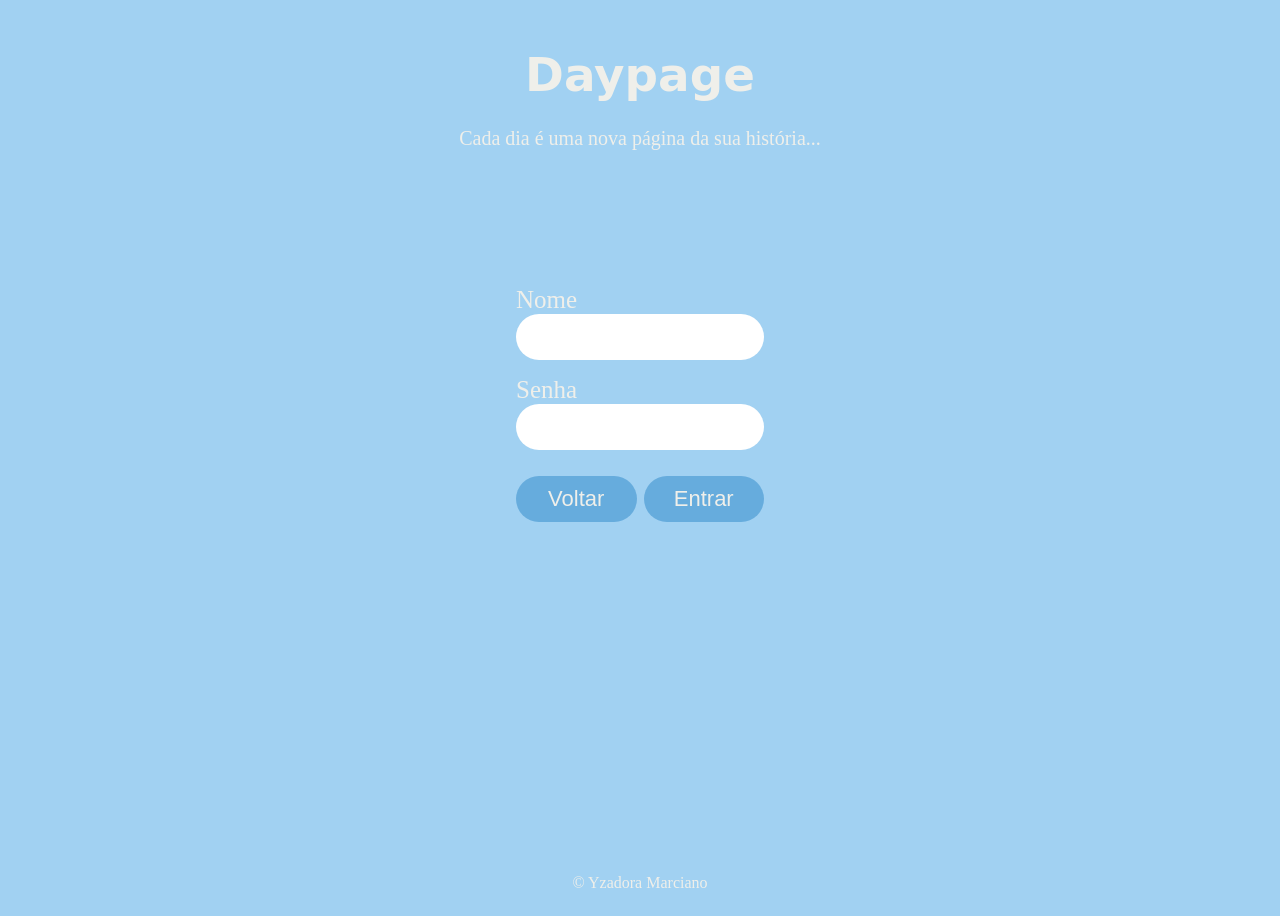
<file: fazerlogin.html>
<!DOCTYPE html>
<html lang="en">
<head>
    <meta charset="UTF-8">
    <meta name="viewport" content="width=device-width, initial-scale=1.0">
    <title>Daypage Login</title>
    <link rel="stylesheet" href="assets/css/estilologin.css" >
</head>

<body>
    <header>
        <div id="titulo"><h3><a href="index.html" id="boasvindas">Daypage</a></h3></div>
        <div id="subtitulo"><p>Cada dia é uma nova página da sua história...</p>
        </div>
    </header>
    <main>
    <section>

        <form id="formulario">
        <div id="campos">

        <p>  <label for="nomeUsuario"> Nome </label>
            <input type="text" name="nome" id="nomeUsuario" required>
        </p>

        <p>
            <label for="senha"> Senha </label>
            <input type="password" name="senha" id="senha" required>
        </p>
        </div>


        <div class="botoes"><button type="button" id="btnvoltar"> Voltar </button>

        <button type="submit"> Entrar </button></div>
        </form>

    </section>
    </main>

<!--Alertas-->
    <div id="popupSemUsu" class="popupSemUsu">
        <p id='msgSemUsu'></p>
        <button id ='btnfecharPop'>OK</button>
    </div>

    <div id="popupSucesso" class="popupSucesso"> 
        <p id="msgSucesso"></p>

    </div>

    <footer>
        <p>&copy; Yzadora Marciano</p>

    </footer>
    

    <script src="assets/js/telalogin.js"></script>
</body>
</html>
</file>
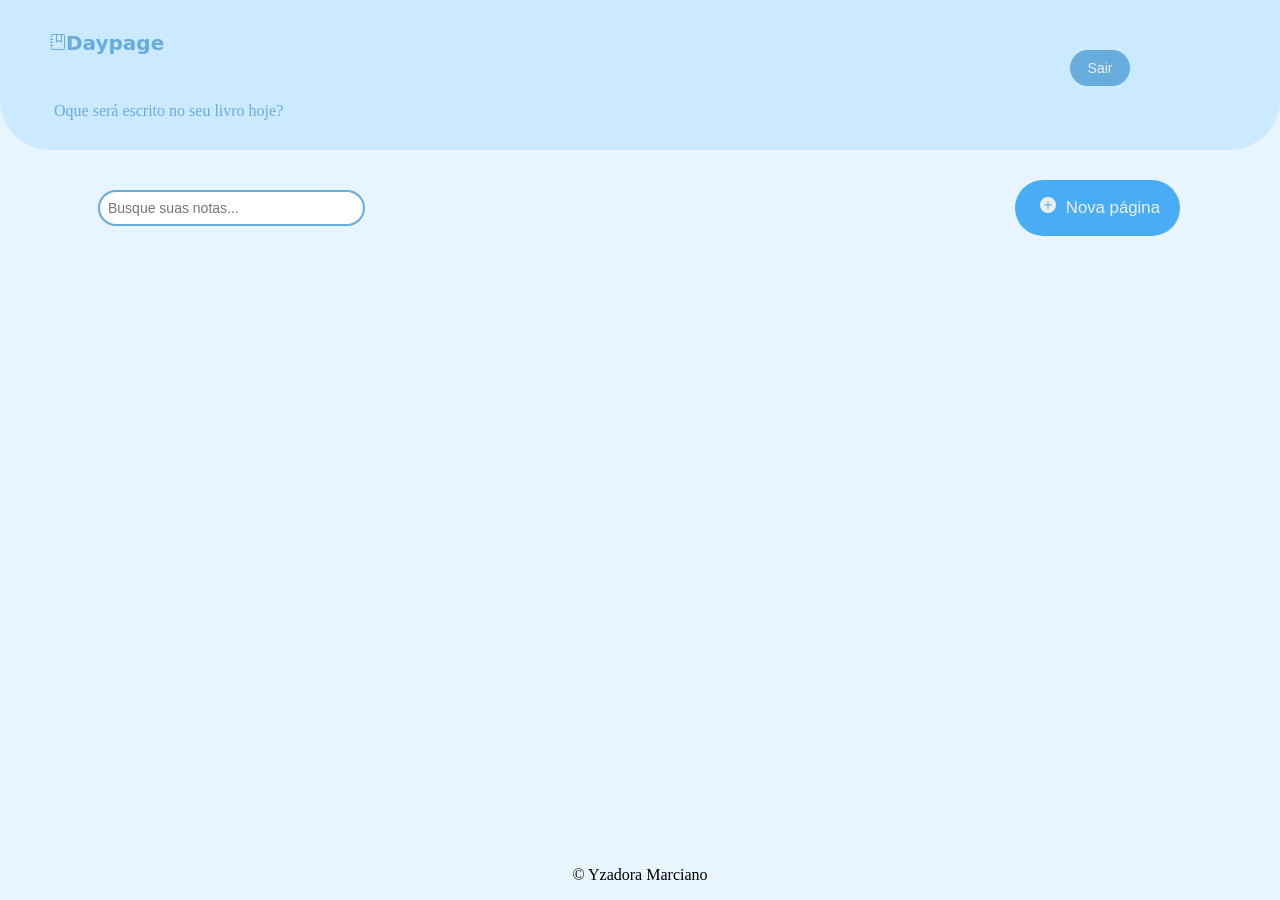
<file: home.html>
<!DOCTYPE html>
<html lang="en">
<head>
    <meta charset="UTF-8">
    <meta name="viewport" content="width=device-width, initial-scale=1.0">
    <title>Home</title>

    <link rel="stylesheet" href="assets/css/estilohome.css">
</head>
<body>
<header>

   <span id="logo"><h4><svg xmlns="http://www.w3.org/2000/svg" width="16" height="16" fill="currentColor" class="bi bi-journal-bookmark" viewBox="0 0 16 16">
  <path fill-rule="evenodd" d="M6 8V1h1v6.117L8.743 6.07a.5.5 0 0 1 .514 0L11 7.117V1h1v7a.5.5 0 0 1-.757.429L9 7.083 6.757 8.43A.5.5 0 0 1 6 8"/>
  <path d="M3 0h10a2 2 0 0 1 2 2v12a2 2 0 0 1-2 2H3a2 2 0 0 1-2-2v-1h1v1a1 1 0 0 0 1 1h10a1 1 0 0 0 1-1V2a1 1 0 0 0-1-1H3a1 1 0 0 0-1 1v1H1V2a2 2 0 0 1 2-2"/>
  <path d="M1 5v-.5a.5.5 0 0 1 1 0V5h.5a.5.5 0 0 1 0 1h-2a.5.5 0 0 1 0-1zm0 3v-.5a.5.5 0 0 1 1 0V8h.5a.5.5 0 0 1 0 1h-2a.5.5 0 0 1 0-1zm0 3v-.5a.5.5 0 0 1 1 0v.5h.5a.5.5 0 0 1 0 1h-2a.5.5 0 0 1 0-1z"/>
    </svg>Daypage</h4>  <button type="button" id="sair" >Sair</button></span>
    <span><p id="comprimento"></p><p id="mensagem">Oque será escrito no seu livro hoje?</p></span>
   
    
</header>


<nav>
    <form id='pesquisa'>

    <input type="search" id="campoPesquisa" placeholder="Busque suas notas...">
    </form>

    <button type="button" id="novapagina"> <span id="mais"><svg xmlns="http://www.w3.org/2000/svg" width="16" height="16" fill="currentColor" class="bi bi-plus-circle-fill" viewBox="0 0 16 16">
  <path d="M16 8A8 8 0 1 1 0 8a8 8 0 0 1 16 0M8.5 4.5a.5.5 0 0 0-1 0v3h-3a.5.5 0 0 0 0 1h3v3a.5.5 0 0 0 1 0v-3h3a.5.5 0 0 0 0-1h-3z"/>
</svg> </span> <p> Nova página </p> </button>





</nav>

<main>

    <div id="containerNotas"></div>



</main>

<div id="overlay"></div>


<div id="notaAberta"> 

    <textarea id="titulonota"></textarea>
    <textarea id="conteudonota"></textarea>

    

    <div id="btns">
    <button id="btnEditar">Editar</button>
    <button id="btnDeletar">Deletar</button>
    <button id="btncancelar">Cancelar</button>
    </div>



</div>



<footer>

    <p>&copy; Yzadora Marciano</p>

</footer>



    <script src="assets/js/telahome.js"></script>
    
</body>
</html>
</file>
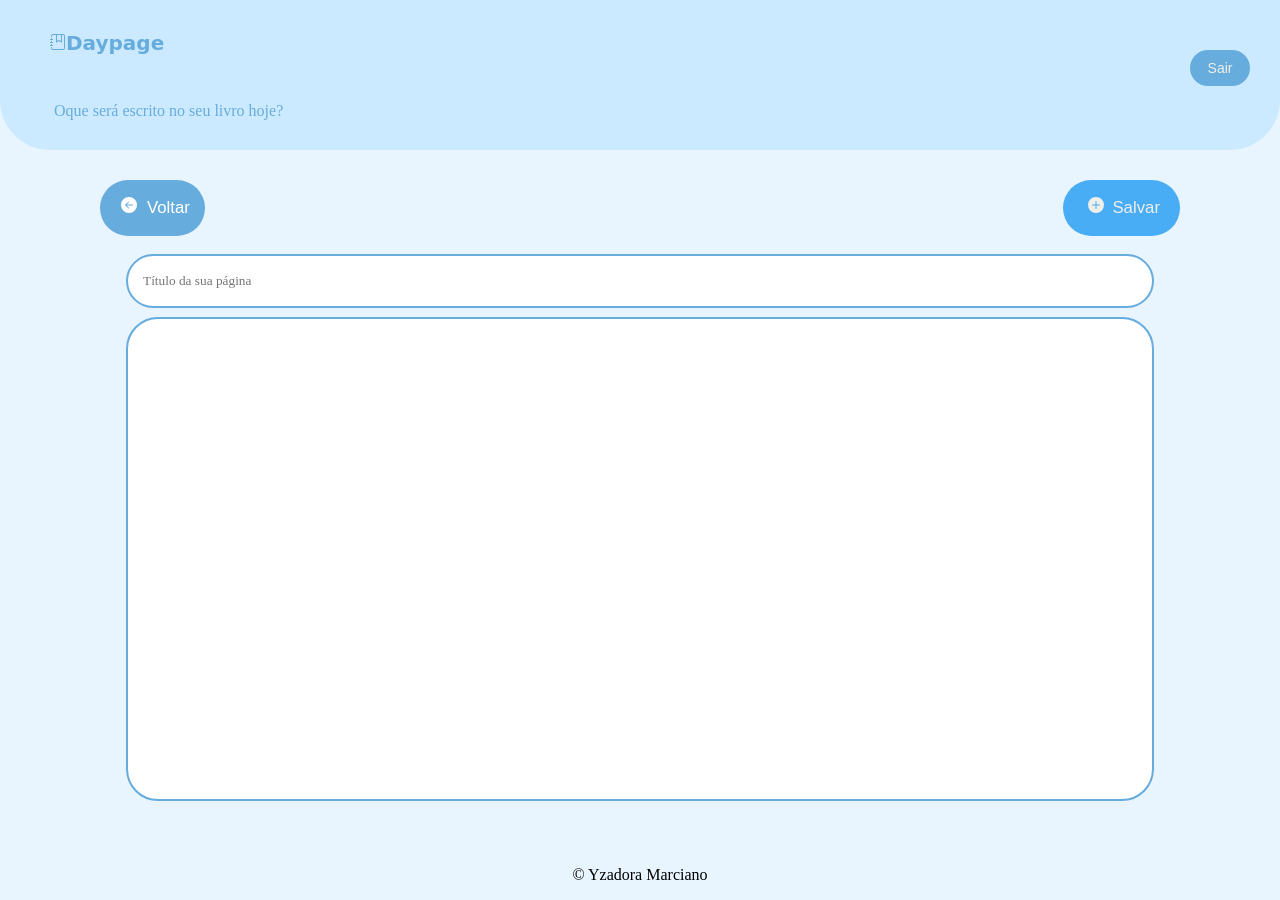
<file: novapagina.html>
<!DOCTYPE html>
<html lang="en">
<head>
    <meta charset="UTF-8">
    <meta name="viewport" content="width=device-width, initial-scale=1.0">
    <title>Nova nota</title>

    <link rel="stylesheet" href="assets/css/estilopaginanotas.css">
</head>
<body>
<header>

<span id="logo"><h4> <svg xmlns="http://www.w3.org/2000/svg" width="16" height="16" fill="currentColor" class="bi bi-journal-bookmark" viewBox="0 0 16 16">
  <path fill-rule="evenodd" d="M6 8V1h1v6.117L8.743 6.07a.5.5 0 0 1 .514 0L11 7.117V1h1v7a.5.5 0 0 1-.757.429L9 7.083 6.757 8.43A.5.5 0 0 1 6 8"/>
  <path d="M3 0h10a2 2 0 0 1 2 2v12a2 2 0 0 1-2 2H3a2 2 0 0 1-2-2v-1h1v1a1 1 0 0 0 1 1h10a1 1 0 0 0 1-1V2a1 1 0 0 0-1-1H3a1 1 0 0 0-1 1v1H1V2a2 2 0 0 1 2-2"/>
  <path d="M1 5v-.5a.5.5 0 0 1 1 0V5h.5a.5.5 0 0 1 0 1h-2a.5.5 0 0 1 0-1zm0 3v-.5a.5.5 0 0 1 1 0V8h.5a.5.5 0 0 1 0 1h-2a.5.5 0 0 1 0-1zm0 3v-.5a.5.5 0 0 1 1 0v.5h.5a.5.5 0 0 1 0 1h-2a.5.5 0 0 1 0-1z"/>
    </svg>Daypage</h4> <button type="button" id="sair" >Sair</button> </span>
    <span><p id="comprimento"></p>
    <p id="mensagem"> Oque será escrito no seu livro hoje?</p></span>

</header>


<nav>

    <button id="botaovoltar"><span id="voltar"><svg xmlns="http://www.w3.org/2000/svg" width="16" height="16" fill="currentColor" class="bi bi-arrow-left-circle-fill" viewBox="0 0 16 16">
  <path d="M8 0a8 8 0 1 0 0 16A8 8 0 0 0 8 0m3.5 7.5a.5.5 0 0 1 0 1H5.707l2.147 2.146a.5.5 0 0 1-.708.708l-3-3a.5.5 0 0 1 0-.708l3-3a.5.5 0 1 1 .708.708L5.707 7.5z"/>
</svg></span><p>Voltar</p></button>

    <button type="button" id="salvarnota"> <span id="mais"><svg xmlns="http://www.w3.org/2000/svg" width="16" height="16" fill="currentColor" class="bi bi-plus-circle-fill" viewBox="0 0 16 16">
  <path d="M16 8A8 8 0 1 1 0 8a8 8 0 0 1 16 0M8.5 4.5a.5.5 0 0 0-1 0v3h-3a.5.5 0 0 0 0 1h3v3a.5.5 0 0 0 1 0v-3h3a.5.5 0 0 0 0-1h-3z"/>
</svg> </span> <p> Salvar </p> </button>



</nav>

<main>

    <input type="text" id="titulodanota" placeholder="Título da sua página">

    <textarea id="conteudodanota" placeholder="Digite sua página aqui..."> </textarea>


   

</main>

 <div class="popup" id="popup">
       <p id="msgpaginasalva"></p>
        <button id="btnfecharPop">OK</button>

    </div>

<div class="popupvazio" id="popupvazio">
    <p id="vazio"></p>
    <button id="btnfecharVazio"> OK </button>

</div>

<footer>

    <p>&copy; Yzadora Marciano</p>

</footer>



    <script src="assets/js/telapaginanotas.js"></script>
    
</body>
</html>
</file>
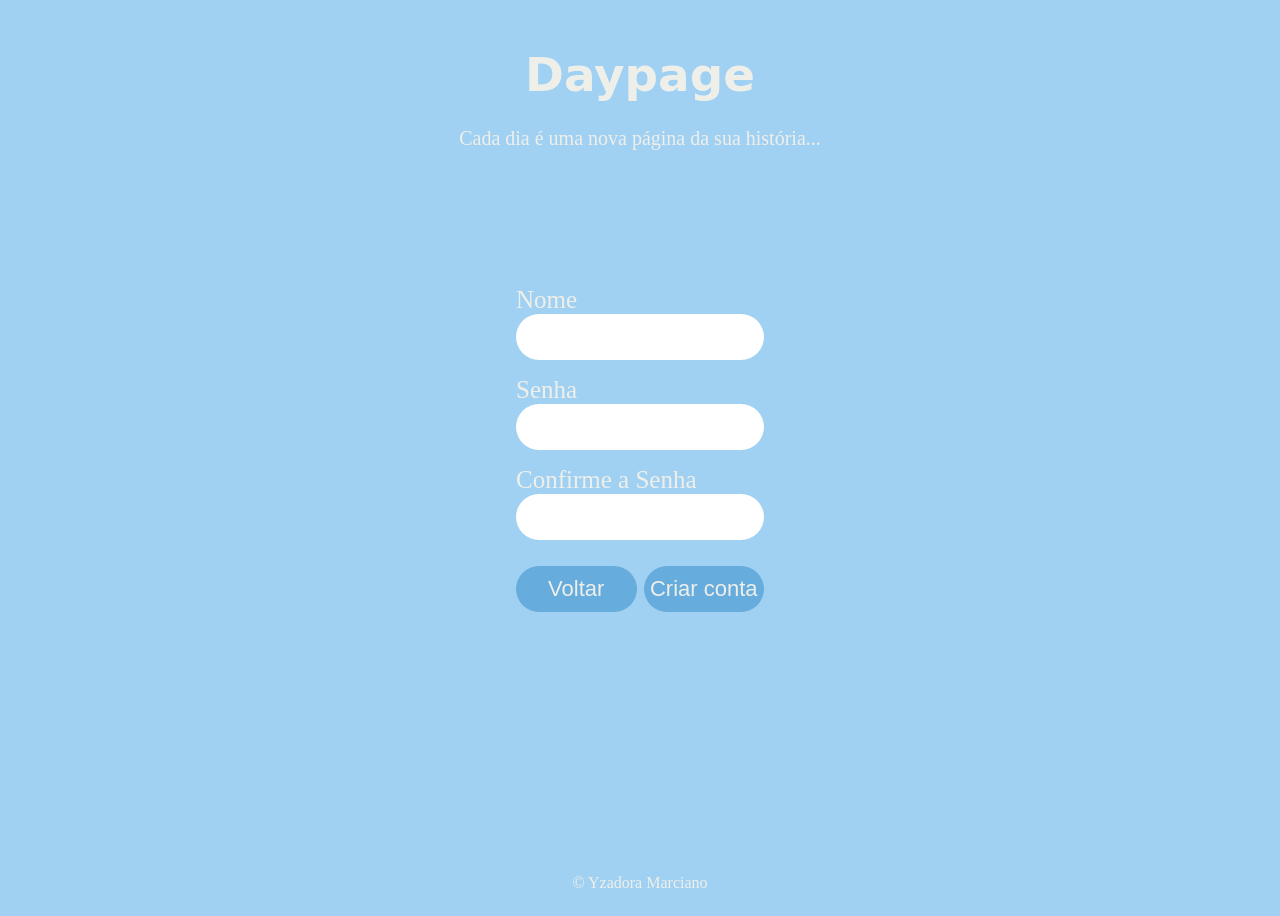
<file: telacadastro.html>
<!DOCTYPE html>
<html lang="en">
<head>
    <meta charset="UTF-8">
    <meta name="viewport" content="width=device-width, initial-scale=1.0">
    <title>Cadastro</title>
    <link rel="stylesheet" href="assets/css/estilocadastro.css" >
</head>

<body>
    <header>
        <div id="titulo"><h3><a href="index.html" id="boasvindas">Daypage</a></h3></div>
        <div id="subtitulo"><p>Cada dia é uma nova página da sua história...</p>
        </div>
    </header>
    <main>
    <section>

        <form id="formulario">
        <div id="campos">

        <p>  <label for="nomeUsuario"> Nome </label>
            <input type="text" name="nome" id="nomeUsuario" required>
        </p>
        <p>
            <label for="senha"> Senha </label>
            <input type="password" name="senha" id="senha" required>
        </p>
        <p>
            <label for="confirmacaosenha"> Confirme a Senha </label>
            <input type="password" name="confirmacaosenha" id="confirmacaosenha" required>
        </p>
        </div>

        <div class="botoes">

        <button type="button" id="btnvoltar"> Voltar </button>
        <button type="submit"> Criar conta </button>
        </div>
        </form>

    </section>
    </main>

    <div class="popUpUsuEx" id="popUpUsuEx">
        <p id="msgExiste"></p>
        <button id="btnExiste"> OK </button>

    </div>
    

    <div class="popUpCadSu" id="popUpCadSu">
        <p id="msgCad"></p>
        <button id="btnCad"> OK </button>

    </div>

    <div class="popUpErro" id="popUpErro">
        <p id="msgErro"></p>
        <button id="btnErro"> OK </button>

    </div>
    <footer>
        <p>&copy; Yzadora Marciano</p>

    </footer>
    

    <script src="assets/js/telacadastro.js"></script>
</body>
</html>
</file>
<file: assets/css/estilologin.css>
body {

    background-color: #a1d1f2;
    color: #efefea;
    min-height: 100vh;
    display: flex;
    flex-direction: column;
    align-items: center;
}

header {


    font-size: 40px;
    flex-direction: column;
    display: flex;
    align-items: center; 
    gap: 5px;
   


}

#boasvindas {

    text-decoration: none;
    color: #efefea;
}

header > div {

    display: flex;
    

}

#titulo h3 {
     font-family: system-ui, -apple-system, BlinkMacSystemFont, 'Segoe UI', Roboto, Oxygen, Ubuntu, Cantarell, 'Open Sans', 'Helvetica Neue', sans-serif;
     margin: 0;
     margin-top: 40px;
}


div#subtitulo {

    font-size: 20px;
    font-family: cursive;
    margin: 0;

}



section {
    display: flex;
    flex-direction: column;
    align-items: center;
    margin-top: 100px;
    gap: 20px;
    
}

section > form > div > p > label {

    font-size: 25px;

}

section > form > div > p > input {


    display: flex;
    border-radius: 40px;
    padding: 15px 40px 15px 40px;
    color:  black;
    align-items: center;
    border: none;
    font-family: cursive;

}


section > form  div > p > input:focus{

    outline: solid 3px #66acdd;



}


.botoes {

    display: flex;
    gap: 7px;
}

.botoes > button {

    width: 50%;
    text-decoration: none;
    background-color: #66acdd;
    border-radius: 40px;
    color:  #efefea;
    transition: background-color 0.4s ease;
    font-size: 22px;
    margin-top: 10px;
    border: none;
    padding-bottom: 10px;
    padding-top: 10px;
    
}



.botoes > button:hover {

    background-color: #efefea;
    color:  #66acdd;
    cursor: pointer;


}



#popupSemUsu {


    display: none;

}

#popupSemUsu.ativo {

    display: flex;
    background-color:  #92ccf5;
    border: 2px solid white;
    padding: 30px;
    border-radius: 20px;
    position: fixed;
    top: 50%;
    left: 50%;
    transform: translate(-50%, -50%);
}

#msgSemUsu {

    color: white;
    align-self: center;
    padding: 10px;
    font-size: 18px;
    
}

#btnfecharPop{

    color:  #66acdd;
    border-radius: 20px;
    font-size: 13px;
    background-color:  #efefea;
    font-family: cursive;
    border: 2px solid  #efefea;
    padding: 5px;
    transition: background-color 0.1s ease;
    margin-top: auto;
    margin-bottom: 1px;


}

#btnfecharPop:hover {

    border: 2px solid  #efefea;
    background-color: #66acdd;
    color:  #efefea;

    
   
}


#popupSucesso {


    display: none;

}

#popupSucesso.ativo {

    display: flex;
    background-color:  #92ccf5;
    border: 2px solid white;
    padding: 30px;
    border-radius: 20px;
    position: fixed;
    top: 50%;
    left: 50%;
    transform: translate(-50%, -50%);
}

#msgSemUsu {

    color: white;
    align-self: center;
    padding: 10px;
    font-size: 18px;
    
}






footer {
    margin-top: auto;
}
</file>
<file: assets/css/estilohome.css>
@media (max-width: 768px) {

nav {
    display: flex;
    width: 100%;
    flex-direction: column;
    align-items: start;

}



nav > form > input#campoPesquisa {

   margin-left: 8px;
    margin-top: 15px;
    margin-right: 0;

}




nav > button#novapagina {

margin-bottom: 0;
margin-left: 8px;


}



   header > span {
       
        align-items: start;
        gap: 1px;
    }


    #mensagem, #comprimento {

    margin-left: 0px;
    font-size: 14.3px;
    margin-right: 0px;
    
}

#comprimento {

    margin-left: 0px;
}


}




body {

    background-color: #e8f5ff;
    display: flex;
    margin: 0;
    min-height: 100vh;
    flex-direction: column;
    align-items: center;

}

header {

    display: flex;
    flex-direction: column;
    margin-top: 0;
    background-color: #cceaff;
    width: 100%;
    border-bottom-left-radius: 50px;
    border-bottom-right-radius: 50px;
    height: 150px;




}



#logo {

    display: flex;
    width: 100%;
    align-items: center;
}

#logo > h4 {
    
    text-decoration: none;
    color: #66acdd;
    font-family: system-ui, -apple-system, BlinkMacSystemFont, 'Segoe UI', Roboto, Oxygen, Ubuntu, Cantarell, 'Open Sans', 'Helvetica Neue', sans-serif;
    font-size: 20px;
    margin-left: 50px;
}

#logo > button {
    
    margin-left: auto;
    margin-right: 150px;
    margin-top: 50px;
    border-radius: 18px;
    padding: 10px;
    font-size: 14px;
    background-color:  #66acdd;
    color: #efefea;
    transition: background-color 0.4s ease;
    border: none;
    width: 60px;


}


#logo > button:hover {

    background-color: #efefea;
    color:  #66acdd;
    cursor: pointer;

}



header > span {

    display: flex;
    font-family: cursive;
    color: #66acdd;
    flex-direction: row;
    gap: 4px;
}

#comprimento {

    margin-left: 50px;

}


nav {
    display: flex;
    width: 100%;
    align-items: baseline;

}




nav > form > input {

    border-radius: 30px;
    padding: 8px;
    padding-right: 80px;
    font-size: 14px;
    margin-left: 100px;
    margin-top: 30px;
    outline: solid 2px #66acdd;
    border: none;


}




nav > form > button {


    border-radius: 18px;
    padding: 9.2px;
    font-size: 14px;
    background-color:  #66acdd;
    color: #efefea;
    transition: background-color 0.4s ease;
    border: none;



}


button#novapagina {

    display: flex;
    margin-top: 30px;
    margin-left: auto;
    margin-right: 100px;
    border-radius: 30px;
    font-size: 14px;
    padding-left: 20px;
    padding-right: 20px;
    background-color:  #48adf4;
    color: #efefea;
    transition: background-color 0.4s ease;
    font-size: 16.8px;
    border: none;
    
}


button > p {

    margin-left: 5px;
}


span#mais {

    align-self: center;
    margin: 5px;
}



button#novapagina:hover {

    background-color: #efefea;
    color:  #66acdd;
    cursor: pointer;

}


nav > form > button:hover {

    background-color: #efefea;
    color:  #66acdd;
    cursor: pointer;


}


main {

    min-width: 80%;
    margin-top: 20px;

}

#containerNotas  {

    display: flex;
    flex-wrap: wrap;
    gap: 8px;


}

#containerNotas > div {

    background-color: white;
    border-radius: 10px;
    padding: 15px;
    margin: 10px;
    border: 2px solid #66acdd;
    font-family: 'Lucida Sans', 'Lucida Sans Regular', 'Lucida Grande', 'Lucida Sans Unicode', Geneva, Verdana, sans-serif;
    width: 250px;
    



}


#containerNotas > div:hover {

   cursor: pointer;
   box-shadow: 0 0 15px rgba(2, 30, 131, 0.268);
}



#containerNotas > div > h4 {

    padding: 0px;
    margin-top: 1px;
    margin-bottom: 8px;
    color:#48adf4;


}

.dados {

    font-size: 13px;
    margin-top: 2px;
    color:#66acdd;
}

.conteudo {

    color:#48adf4;
    display: -webkit-box;
    -webkit-line-clamp: 3;
    -webkit-box-orient: vertical;

    overflow: hidden;


}


div#notaAberta {

    display: none;

}


div#notaAberta.ativo {

    display: flex;
    flex-direction: column;
    min-width: 70%;
    position: fixed;
    top: 50%;
    left: 50%;
    transform: translate(-50%, -50%);

}


#titulonota {

    border-radius: 30px;
    resize: none;
    height: 30px;
    margin-bottom: 13px;
    outline: solid 2px #66acdd;
    border: none;
    font-family: cursive;
    padding: 5px 15px;

}

#conteudonota {

    resize: none;
    border-radius: 30px;
    height: 50vh;
    margin-bottom: 13px;
    outline: solid 2px #66acdd;
    border: none;
    font-family: cursive;
    padding: 15px 20px;

}


#btns {

    display: flex;
    flex-direction: row;
    margin-left: auto;
    gap: 5px;
}



#btnEditar {


    margin-top: 5px;
    border-radius: 30px;
    font-size: 14px;
    padding: 10px;
    background-color:  #48adf4;
    color: #efefea;
    transition: background-color 0.2s ease;
    font-size: 16.8px;
    border: none;
}

#btnEditar:hover {

    background-color: #efefea;
    color:  #66acdd;
    cursor: pointer;

}


#btnDeletar {


    margin-top: 5px;
    border-radius: 30px;
    align-self: flex-end;
    font-size: 14px;
    padding: 10px;
    background-color:  #f15656;
    color: #efefea;
    transition: background-color 0.2s ease;
    font-size: 16.8px;
    border: none;
}


#btnDeletar:hover {

    background-color: #efefea;
    color:  #eb4b4b;
    cursor: pointer;

}


#btncancelar {


    margin-top: 5px;
    border-radius: 30px;
    font-size: 14px;
    padding: 10px;
    background-color:  #48adf4;
    color: #efefea;
    transition: background-color 0.2s ease;
    font-size: 16.8px;
    border: none;
}

#btncancelar:hover {

    background-color: #efefea;
    color:  #66acdd;
    cursor: pointer;
}


#overlay {

    position: fixed;
    inset: 0; 

    background-color: rgba(0, 13, 24, 0.5);
    backdrop-filter: blur(4px);
     opacity: 0;
    visibility: hidden;

    transition: 0.3s;


}


#overlay.ativo {
    opacity: 1;
    visibility: visible;
}











footer {
    margin-top: auto;
}
</file>
<file: assets/css/estilopaginanotas.css>
@media (max-width: 768px) {

nav {

    display: flex;
    width: 100%;
    flex-direction: column;
    align-items: start;

}



nav > button#botaovoltar {

margin-left: 0;
margin-top: 15px;
margin-right: 0;
margin-bottom: 1px;


}

nav > button#salvarnota {

margin-bottom: 0;
margin-left: 10px;
margin-top: 1px;


}



header > span {
       
        align-items: start;
        gap: 1px;
}


#mensagem, #comprimento {

    margin-left: 0px;
    font-size: 14.3px;
    margin-right: 0px;
    
}

#comprimento {

    margin-left: 0px;
}





}





body {

    background-color: #e8f5ff;
    display: flex;
    margin: 0;
    min-height: 100vh;
    flex-direction: column;
    align-items: center;
}


header {

    display: flex;
    flex-direction: column;
    margin-top: 0;
    background-color: #cceaff;
    width: 100%;
    border-bottom-left-radius: 50px;
    border-bottom-right-radius: 50px;
    height: 150px;




}



header > span {

    display: flex;
    font-family: cursive;
    color: #66acdd;
    flex-direction: row;
    gap: 4px;

}


#comprimento {

    margin-left: 50px;
}


#logo {

    display: flex;
    width: 100%;
    align-items: center;
}

#logo > h4 {
    
    text-decoration: none;
    color: #66acdd;
    font-family: system-ui, -apple-system, BlinkMacSystemFont, 'Segoe UI', Roboto, Oxygen, Ubuntu, Cantarell, 'Open Sans', 'Helvetica Neue', sans-serif;
    font-size: 20px;
    margin-left: 50px;
}

#logo > button {
    
    margin-left: auto;
    margin-right: 30px;
    margin-top: 50px;
    border-radius: 18px;
    padding: 10px;
    font-size: 14px;
    background-color:  #66acdd;
    color: #efefea;
    transition: background-color 0.4s ease;
    border: none;
    width: 60px;


}


#logo > button:hover {

    background-color: #efefea;
    color:  #66acdd;
    cursor: pointer;

}



nav {
    display: flex;
    width: 100%;
    align-items: baseline;
    gap: 10px;

}




button#salvarnota {

    display: flex;
    margin-top: 30px;
    margin-left: auto;
    margin-right: 100px;
    border-radius: 30px;
    font-size: 14px;
    padding-left: 20px;
    padding-right: 20px;
    background-color:   #48adf4;
    color: #efefea;
    transition: background-color 0.4s ease;
    font-size: 16.8px;
    border: none;
    
}


button#botaovoltar {

    display: flex;
    border-radius: 30px;
    font-size: 14px;
    padding-right: 15px;
    background-color:  #66acdd;
    color: #ffffff;
    transition: background-color 0.4s ease;
    font-size: 16.8px;
    border: none;
    margin-left: 100px;

}

button#botaovoltar:hover {

    background-color: #efefea;
    color:  #66acdd;
    cursor: pointer;

}



span#voltar {

    align-self: center;
    margin: 5px;
    padding: 10px;
    padding-right: 2px;
}


button > p {

    margin-left: 3px;
}


span#mais {

    align-self: center;
    margin: 5px;
}



button#salvarnota:hover {

    background-color: #efefea;
    color:  #66acdd;
    cursor: pointer;

}


nav > form > button:hover {

    background-color: #efefea;
    color:  #66acdd;
    cursor: pointer;


}

main  {

display: flex;
flex-direction: column;
min-width: 80%;
margin-top: 20px;


}


#titulodanota {


    border-radius: 30px;
    height: 40px;
    margin-bottom: 13px;
    outline: solid 2px #66acdd;
    border: none;
    font-family: cursive;
    padding: 5px 15px;

}

#conteudodanota {

    resize: none;
    border-radius: 30px;
    height: 50vh;
    margin-bottom: 13px;
    outline: solid 2px #66acdd;
    border: none;
    font-family: cursive;
    padding: 15px 20px;


}


#popup {


    display: none;

}

#popup.ativo {

    display: flex;
    background-color:  #92ccf5;
    border: 2px solid white;
    padding: 30px;
    border-radius: 20px;
    position: fixed;
    top: 50%;
    left: 50%;
    transform: translate(-50%, -50%);
}

#msgpaginasalva {

    color: white;
    align-self: center;
    padding: 10px;
    font-size: 18px;
    
}

#btnfecharPop {

    color:  #66acdd;
    border-radius: 20px;
    font-size: 13px;
    background-color:  #efefea;
    font-family: cursive;
    border: 2px solid  #efefea;
    padding: 5px;
    transition: background-color 0.1s ease;
    margin-top: auto;
    margin-bottom: 1px;


}

#btnfecharPop:hover {

    border: 2px solid  #efefea;
    background-color: #66acdd;
    color:  #efefea;

    
   
}



#popupvazio {


    display: none;

}

#popupvazio.ativo {

    display: flex;
    background-color:  #92ccf5;
    border: 2px solid white;
    padding: 30px;
    border-radius: 20px;
    position: fixed;
    top: 50%;
    left: 50%;
    transform: translate(-50%, -50%);
}

#vazio {

    color: white;
    align-self: center;
    padding: 10px;
    font-size: 18px;
    
}

#btnfecharVazio{

    color:  #66acdd;
    border-radius: 20px;
    font-size: 13px;
    background-color:  #efefea;
    font-family: cursive;
    border: 2px solid  #efefea;
    padding: 5px;
    transition: background-color 0.1s ease;
    margin-top: auto;
    margin-bottom: 1px;


}

#btnfecharVazio:hover {

    border: 2px solid  #efefea;
    background-color: #66acdd;
    color:  #efefea;

    
   
}














footer {
    margin-top: auto;
}
</file>
<file: assets/css/estilocadastro.css>
body {

    background-color: #a1d1f2;
    color: #efefea;
    min-height: 100vh;
    display: flex;
    flex-direction: column;
    align-items: center;
}

header {


    font-size: 40px;
    flex-direction: column;
    display: flex;
    align-items: center; 
    gap: 5px;
   


}

#boasvindas {

    text-decoration: none;
    color: #efefea;
}

header > div {

    display: flex;
    

}

#titulo h3 {
     font-family: system-ui, -apple-system, BlinkMacSystemFont, 'Segoe UI', Roboto, Oxygen, Ubuntu, Cantarell, 'Open Sans', 'Helvetica Neue', sans-serif;
     margin: 0;
     margin-top: 40px;
}


div#subtitulo {

    font-size: 20px;
    font-family: cursive;
    margin: 0;

}



section {
    display: flex;
    flex-direction: column;
    align-items: center;
    margin-top: 100px;
    gap: 20px;
    
}

section > form > div > p > input {


    display: flex;
    border-radius: 40px;
    padding: 15px 40px 15px 40px;
    color:  black;
    align-items: center;
    border: none;
    font-family: cursive;

}

section > form  > div > p > input:focus{

    outline: solid 3px #66acdd;



}

section > form > div > p > label {

    font-size: 25px;

}

.botoes {

    display: flex;
    gap: 7px;
}

.botoes > button {

    width: 50%;
    text-decoration: none;
    background-color: #66acdd;
    border-radius: 40px;
    color:  #efefea;
    transition: background-color 0.4s ease;
    font-size: 22px;
    margin-top: 10px;
    border: none;
    padding-bottom: 10px;
    padding-top: 10px;
    
    
}

.botoes > button:hover {

    background-color: #efefea;
    color:  #66acdd;
    cursor: pointer;


}




#popUpUsuEx {


    display: none;

}

#popUpUsuEx.ativo {

    display: flex;
    background-color:  #92ccf5;
    border: 2px solid white;
    padding: 30px;
    border-radius: 20px;
    position: fixed;
    top: 50%;
    left: 50%;
    transform: translate(-50%, -50%);
}

#msgExiste {

    color: white;
    align-self: center;
    padding: 10px;
    font-size: 18px;
    
}

#btnExiste{

    color:  #66acdd;
    border-radius: 20px;
    font-size: 13px;
    background-color:  #efefea;
    font-family: cursive;
    border: 2px solid  #efefea;
    padding: 5px;
    transition: background-color 0.1s ease;
    margin-top: auto;
    margin-bottom: 1px;


}

#btnExiste:hover {

    border: 2px solid  #efefea;
    background-color: #66acdd;
    color:  #efefea;

    
   
}



#popUpCadSu {


    display: none;

}

#popUpCadSu.ativo {

    display: flex;
    background-color:  #92ccf5;
    border: 2px solid white;
    padding: 30px;
    border-radius: 20px;
    position: fixed;
    top: 50%;
    left: 50%;
    transform: translate(-50%, -50%);
}

#msgCad {

    color: white;
    align-self: center;
    padding: 10px;
    font-size: 18px;
    
}

#btnCad{

    color:  #66acdd;
    border-radius: 20px;
    font-size: 13px;
    background-color:  #efefea;
    font-family: cursive;
    border: 2px solid  #efefea;
    padding: 5px;
    transition: background-color 0.1s ease;
    margin-top: auto;
    margin-bottom: 1px;


}

#btnCad:hover {

    border: 2px solid  #efefea;
    background-color: #66acdd;
    color:  #efefea;

    
   
}



#popUpErro {


    display: none;

}

#popUpErro.ativo {

    display: flex;
    background-color:  #92ccf5;
    border: 2px solid white;
    padding: 30px;
    border-radius: 20px;
    position: fixed;
    top: 50%;
    left: 50%;
    transform: translate(-50%, -50%);
}

#msgErro {

    color: white;
    align-self: center;
    padding: 10px;
    font-size: 18px;
    
}

#btnErro{

    color:  #66acdd;
    border-radius: 20px;
    font-size: 13px;
    background-color:  #efefea;
    font-family: cursive;
    border: 2px solid  #efefea;
    padding: 5px;
    transition: background-color 0.1s ease;
    margin-top: auto;
    margin-bottom: 1px;


}

#btnErro:hover {

    border: 2px solid  #efefea;
    background-color: #66acdd;
    color:  #efefea;

    
   
}






footer {
    margin-top: auto;
}
</file>
